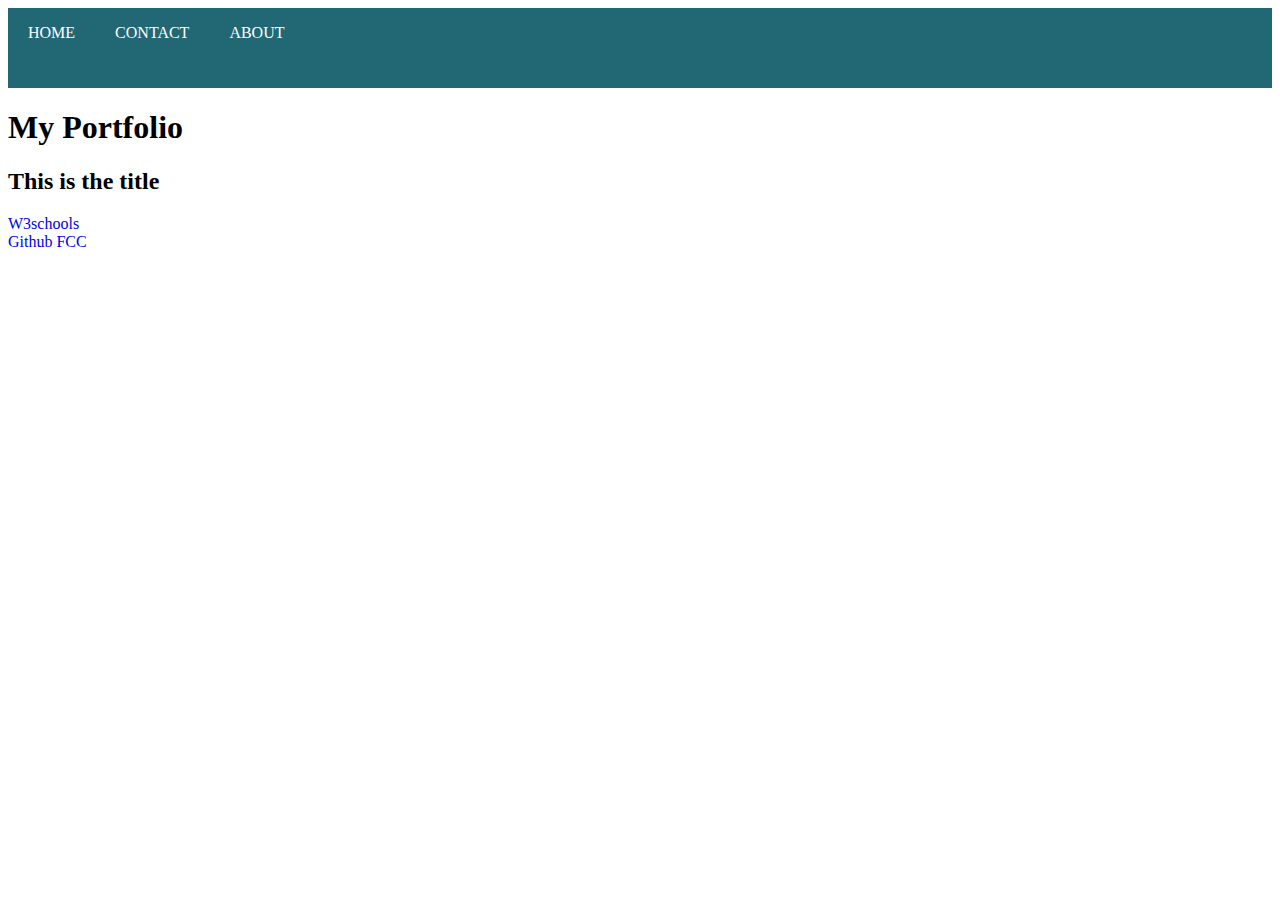
<file: personalportfolio.html>
<!DOCTYPE html>
<html>
    <meta charset="utf-8">
    <meta name="viewport" content="width=device-width, initial-scale=1.0">
    <title>Portfolio page</title>
    <link rel="stylesheet" href="style.css">
    <body>
        <header>
            <nav id="nav-bar">
                <ul>
                    <li><a href="index.html">Home</a></li>
                    <li><a href="contact.html">Contact</a></li>
                    <li><a href="about.html">About</a></li>
                  </ul>
            </nav>
        </header>
        <section>
            <div>
                <h1 id="welcome-section">My Portfolio</h1>
                <h2 id="project-title">This is the title</h2>
                <div class="link" aria-colspan="2">
                <a href="https://www.w3schools.com/" target="_blank">W3schools</a>
                </div>
                <a id="profile-link" href="https://github.com/microverseinc/fcc-test-suite-template">Github FCC</a>

            </div>
        </section>
    </body>
</html>
</file>
<file: style.css>
/* The navbar container */
#nav-bar{
    overflow: hidden;
    background-color: #226774;
    margin-top: auto;
    margin-bottom: 5px;
    height: 80px;
    text-transform: uppercase;
  }
  
  /* Navbar links */
  ul {
    list-style-type: none;
    margin: 0;
    padding: 0;
    
  }
  li{
      text-decoration: none;
      display: inline;
    
  }
  #nav-bar a {
    float: left;
    display: block;
    color: white;
    text-align: center;
    padding: 16px 20px;
    text-decoration: none;
    
  }
  
  /* meadi querry styling */
  @media screen and (max-width: 600px) {
    #nav-bar a {
      float: none;
      width: 100%;
      }
    }
    a{
        list-style: none;
        text-decoration: none;
    }
    a.profile-link{
      text-align: right;

    }
</file>
